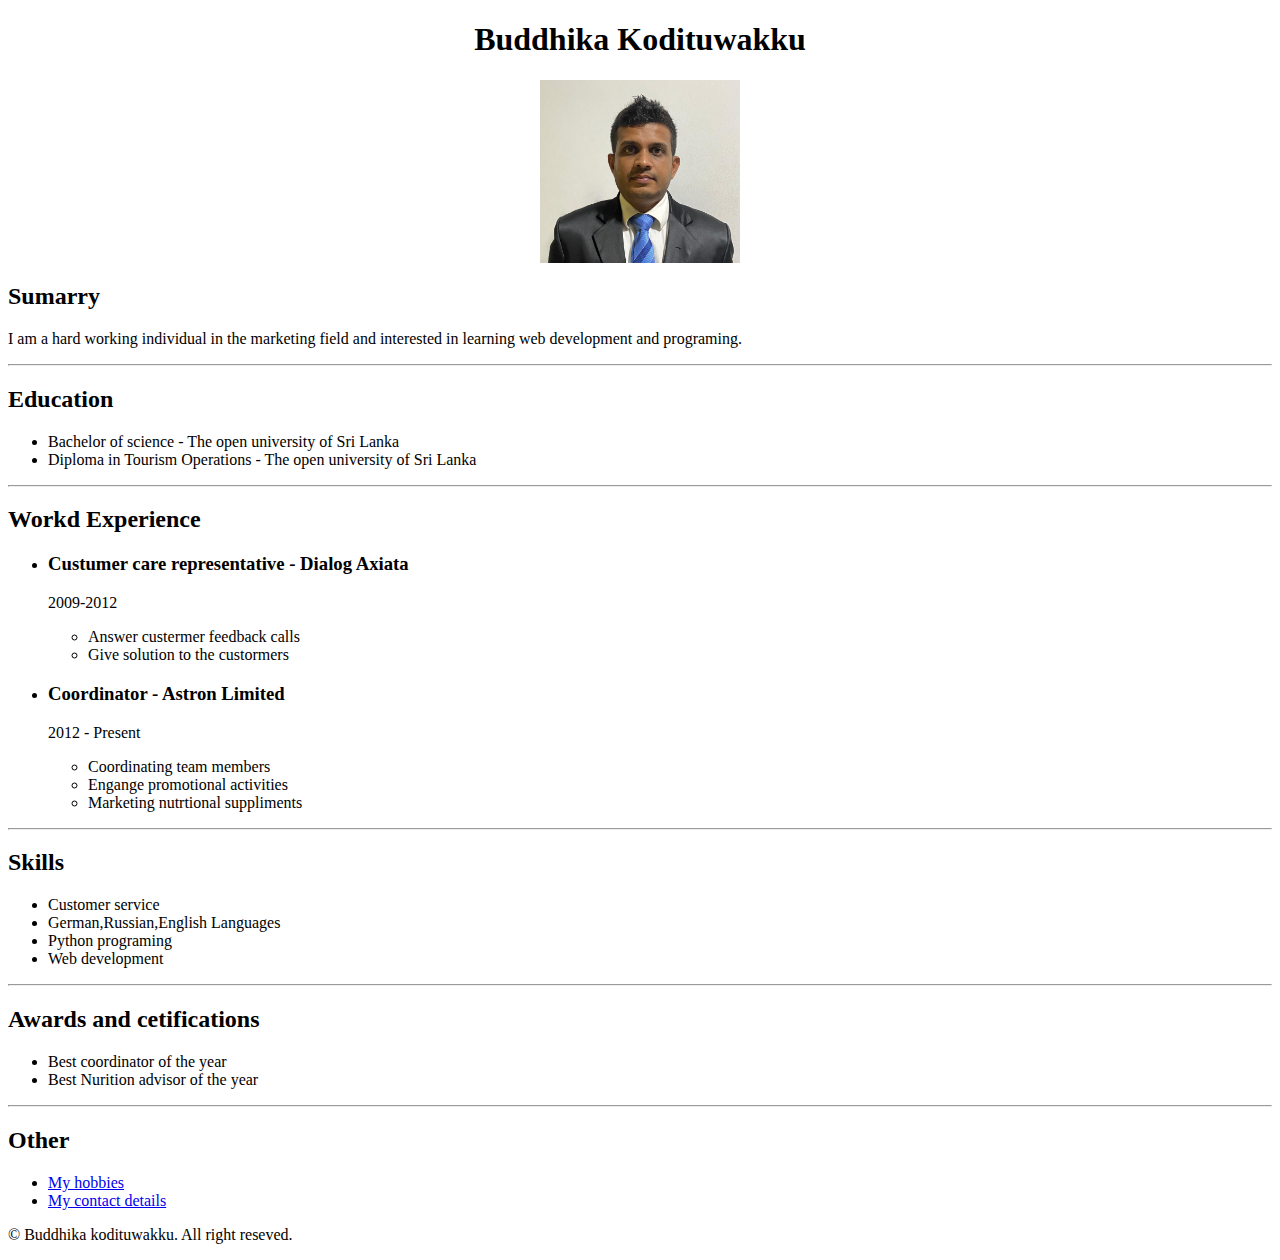
<file: index.html>
<!DOCTYPE html>
<html lang="en">
<head>
    <link rel="stylesheet" href="./my_photo/myphoto.css" />
    <meta charset="UTF-8">
    <title>My Resume</title>
</head>
<body>
    <h1>Buddhika Kodituwakku</h1>
    <div class="myphoto">
        <img src="./my_photo/buddhika.jpg" width="200px" alt="buddhika photo"/>
    </div>
    
    <h2>Sumarry</h2>
    <p>I am a hard working individual in the marketing field and interested in learning web development and programing.</p>
    <hr/>
    <h2>Education</h2>
    <ul>
        <li>Bachelor of science - The open university of Sri Lanka</li>
        <li>Diploma in Tourism Operations - The open university of Sri Lanka</li>
    </ul>
    <hr/>
    <h2>Workd Experience</h2>
    <ul>
        <li>
            <h3>Custumer care representative - Dialog Axiata</h3>
            <p>2009-2012</p>
            <ul>
                <li>Answer custermer feedback calls</li>
                <li>Give solution to the custormers</li>
        
            </ul>
        </li>
        <li><h3>Coordinator - Astron Limited</h3> </li>
        <p> 2012 - Present</p>
        <ul>
            <li>Coordinating team members</li>
            <li>Engange promotional activities</li>
            <li>Marketing nutrtional suppliments</li>
        </ul>
    </ul>
    <hr/>
    <h2>Skills</h2>
    <ul>
        <li>Customer service</li>
        <li>German,Russian,English Languages</li>
        <li>Python programing</li>
        <li>Web development</li>
    </ul>
    <hr/>
    <h2>Awards and cetifications</h2>
    <ul>
        <li>Best coordinator of the year</li>
        <li>Best Nurition advisor of the year</li>
    </ul>
    <hr/>
    <h2>Other</h2>
    <ul>
        <li><a href="./my_hobbies/myhobbies.html"</a>My hobbies</li>
        <li><a href="./my_contact/contact_details.html">My contact details</a>
    </ul>
    <footer>
        <p>© Buddhika kodituwakku. All right reseved.</p>
    </footer>

    
</body>
</html>
</file>
<file: my_photo/myphoto.css>
.myphoto {
    display: flex;
    justify-content: center;
}

h1 {
    text-align: center;
}
</file>
